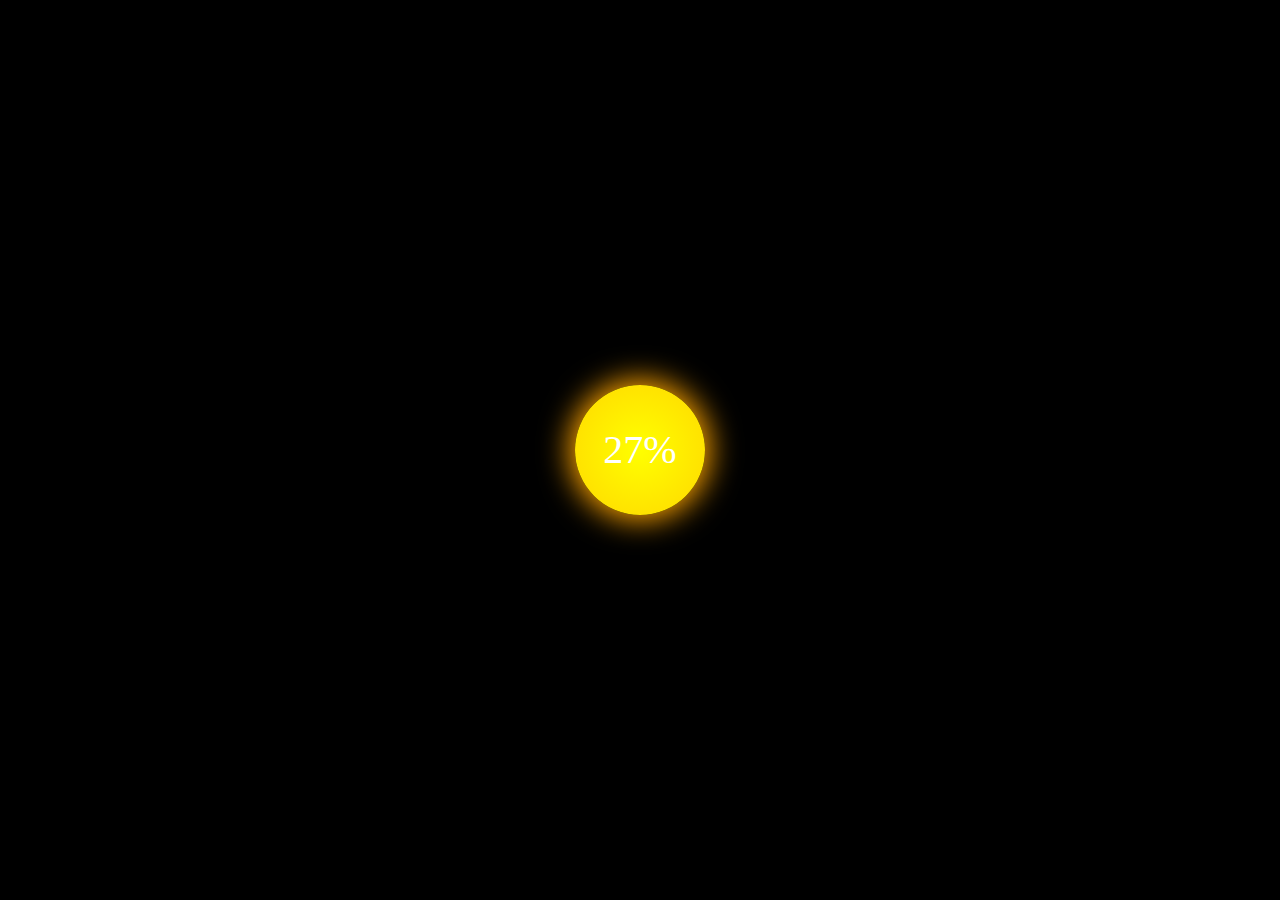
<file: index.html>
<!DOCTYPE html>
<html lang="en">
<head>
    <meta charset="UTF-8">
    <meta name="viewport"
          content="width=device-width, user-scalable=1, initial-scale=1.0, maximum-scale=1.0, minimum-scale=1.0">
    <title>Title</title>
    <link rel="stylesheet" href="reset.css">
    <link rel="stylesheet" href="index.css">
    <link rel="stylesheet" href="animate.css">
    <script src="jquery-3.2.1.js"></script>
    <script src="hammer.js"></script>
</head>
<body>
<!--第一层-->
<div id="first" class="animated pulse infinite">
    <div id="progress" ></div>
</div>
<!--第二层-->
<div id="second">
    <img src="images/tiaozhan.png" class="animated bounceIn" />
    <img src="images/yinqu.png" class="animated swing "/>
    <img src="images/start_game.png" class="animated pulse infinite"  id="start"/>
    <img src="images/shou.png" id="i4" class="animated flash infinite"/>
    <div class="bottom" >
        <img src="images/ranking.png" id="ranking"/>
        <img src="images/activity_rule.png" id="rule"/>
        <img src="images/prize.png" id="prize"/>
        <img src="images/shiyong.png" id="shiyong">
    </div>
</div>

<!--开始前 填写信息-->
<div id="information" class="bg">
   <img src="images/close.png" class="bg_img close"/>
    <div class="content" id="content_bg">
        <input type="text" placeholder="姓名">
        <input type="text" placeholder="电话"><br>
        <img src="images/p1_sub.png" alt="" id="start2">
    </div>
</div>
<!--数钱榜-->
<div id="rankingList" class="bg">
    <img src="images/close.png" class="bg_img close"/>
    <div class="content" id="rankingList_bg">
        <div id="gread">
            <ul>
                <li><span>　</span><img src="images/shizhong.png" alt="">大神-杨诚</li>
                <li><span>　</span><img src="images/shizhong.png" alt="">聪明的小勇</li>
                <li><span>　</span><img src="images/shizhong.png" alt="">聪明的小叶</li>
                <li><span>4</span><img src="images/shizhong.png" alt="">聪明的小刘</li>
                <li><span>5</span><img src="images/shizhong.png" alt="">智障的小罗</li>
                <li><span>6</span><img src="images/shizhong.png" alt="">智障的小荣</li>
                <li><span>7</span><img src="images/shizhong.png" alt="">智障的小旺</li>
                <li><span>8</span><img src="images/shizhong.png" alt="">智障的小平</li>
                <li><span>9</span><img src="images/shizhong.png" alt="">智障的小志</li>
            </ul>
        </div>
    </div>
</div>
<!--活动规则-->
<div id="activeRule" class="bg">
    <img src="images/close.png" class="bg_img close"/>
    <div class="content bg2">
        <div class="rl">
            <h2>活动规则</h2>
            <p>1.每人有多次游戏机会，但成绩只能提交一次，且提交之后不能更改！</p>
            <p>2.提交成绩时要提供姓名及手机号码作为兑奖凭证，因用户本人在固定时间内提供正确的手机号码造成的奖品损失，由用户个人承担。</p>
            <p>3.活动时间为2016年5月11日-5月19日24:00，活动结束后将在“雾零山庄”微信公布中奖名单</p>
            <p>4.获奖规则：系统将根据大家提交的成绩，按照由多到少的规则进行排行，排名第一的网友将获得一等奖，排名第2-第21位的网友将分获二等奖，以此类推</p>
            <p>5.奖品的发放：活动结束后，将由工作人员与您取得练习，并将相应的卡券编号发送到您提供的手机号码上</p>
        </div>
    </div>
</div>
<!--活动奖品-->
<div id="activePrize" class="bg">
    <img src="images/close.png" class="bg_img close"/>
    <div class="content bg2">
        <div class="rl">
            <h2>活动奖品</h2>
            <p>一等奖1人：价值1488元7号楼1晚豪华标间免费房券1张，并可享康体项目3折优惠;</p>
            <p>二等奖20人：100元订房代金券每1张，并可享康体项目4折优惠;</p>
            <p>三等奖30人：50元订房代金券每人1张，并可享康体项目5折优惠。</p>
            <p>奖品的有效期：2016年5月20至6月15日（周五，周六及法定节假日不可用）</p>
        </div>
    </div>
</div>
<!--奖券使用说明-->
<div id="activeShiyong" class="bg">
    <img src="images/close.png" class="bg_img close"/>
    <div class="content bg2">
        <div class="rl">
            <h2>奖券使用说明</h2>
            <p>1、奖品的使用：请务必至少提前一周指致电0-1232151或81027799进行预约，
                并于入住时向前台服务人员出示您手机上收到的卡券编号即可使用。</p>
            <p>2、代金券仅使用于线下门市价入住客房消费使用，不适用于通过携程或者微信等其他
            线上渠道预订使用。</p>
            <p>3、免费房安排的房间将视当时酒店排房情况而定，如您所预约的时段预订已满，将与您协商
            调整入住时间。</p>
            <p>4、免费房券及代金券不得用于除订房外其他产品消费，不得与酒店其他优惠折扣或鹿泉同时使用，
            且不予退换，兑换现金或找赎。</p>
            <p>5、对于恶意刷奖者和作弊者，主办方有权取消兑奖资格。</p>
        </div>
    </div>
</div>

<!--第三层-->
<div id="third">
    <img src="images/p2_kuang.png"/>
    <img src="images/p2_shou.png" />
    <img src="images/p2_qian.jpg" class="qian" id="qian"/>
    <img src="images/p2_zhuan.png"/>
    <div id="slideShow">
        <img src="images/p2_txt1.png" id="img"/>
    </div>

    <div id="count">
        <div id="source1" >
            <p></p>
        </div>
        <div id="source2">
            <p></p>
        </div>
        <div id="source3">
            <p></p>
        </div>
        <div id="shizhon">
            <p></p>
        </div>
    </div>
</div>


<!--第四层-->
<div id="fourth">
    <div id="fourth_box">
        <img src="images/p3_acquire.png"/>
        <h2 id="fillIn"></h2>
        <p>没办法！ 你已经强到没有对手了</p>
        <div id="grade">
            <p>我的辉煌战绩：￥350  当前排名：10位</p>
        </div>
        <div id="again">
            <img src="images/p3_again.png" id="startAgain"/>
            <img src="images/p3_share_btn.png" id="share"/>
        </div>
        <div class="bottom">
            <img src="images/ranking.png"/><!--id="ranking"-->
            <img src="images/activity_rule.png"/><!--id="rule"-->
            <img src="images/prize.png"/><!--id="prize"-->
            <img src="images/shiyong.png" ><!--id="shiyong"-->
        </div>
    </div>
</div>

<!--share-->
<div id="shareEnd">
    <img src="images/p3_share.png"/>
</div>
<script src="index.js"></script>
<script>
    first()
</script>
</body>
</html>
</file>
<file: index.css>
@charset "utf-8";
html, body{
    width: 100%;
    height: 100%;
    overflow: hidden;
}
/*            第一层                */
#first{
    width: 100%;
    height: 100%;
    background: #000;
    display: flex;
    justify-content: center;
    align-items: center;
    perspective: 200px;
}
#progress{
    width: 130px;
    height: 130px;
    border-radius: 50%;
    font-size: 40px;
    color: #fff;
    text-align: center;
    line-height: 130px;
    background: radial-gradient(circle at center,yellow,gold);
    box-shadow: 0 0 30px 5px orange;
    animation: dh 5s infinite linear;
}
@keyframes dh {
    0%{
        opacity:1;
        transform: scale(1) rotateY(0deg);
    }
    100%{
        opacity: .8;
        transform: scale(1.1) rotateY(360deg);
    }
}
/*               第二层                  */
#second{
    width: 100%;
    height: 100%;
    display: flex;
    position: fixed;
    flex-direction: column;
    justify-content: center;
    align-items: center;
    background: url("images/bg.jpg") no-repeat ;
    background-size: 100% 100%;
}
#second>img:nth-of-type(1){
    width: 60%;
    height: 15%;
    margin-top: 10%;
    animation-delay: 3s;
}
#second>img:nth-of-type(2){
    width: 90%;
    height: 20%;
    animation-delay: 3s;
}
#second>img:nth-of-type(3){
    width: 27%;
    height: 18%;
    margin-top: 22%;
}
#second>img:nth-of-type(4){
    width:12%;
    height: 7%;
    position: relative;
    top: -10%;
    left:10%;
}
.bottom{
    width: 80%;
    height: 13%;
    display: flex;
    flex-flow: row ;
    justify-content: center;
    align-items: center;
    padding-bottom: 2%;
    background: url("./images/p1_btns_wrap.png") no-repeat;
    background-size: 100% 100%;
}
.bottom > img{
    display: inline-block;
    width: 23%;
    height: 75%;
}

/*       开始前填写信息             */
#information,#rankingList,#activeRule,#activePrize,#activeShiyong{
    width: 100%;
    height: 100%;
    display: none;
}

/*bottom通用样式     ↓*/
.bg{
    position: absolute;
    background: rgba(3,3,3,.7);

}
.bg_img{
    float: right;
    margin:20% 5% 0 0
}
.content{
    width: 90%;
    height: 60%;
    display: flex;
    flex-flow: column wrap;
    justify-content:flex-end;
    align-items: center;
    margin: 30% auto;
}
/*bottom通用样式    ↑*/

#content_bg{
    background: url("images/p1_from.png") no-repeat;
    background-size: 100% 100%;
}
#information .content>img{
    width: 50%;
    height: 20%;
}
#information .content input{
    width: 80%;
    height:15%;
    background:rgba(255,120,0,.2);
    border:1px solid red;
    border-radius: 5%;
    margin-bottom:2%;
}
::-webkit-input-placeholder{
    color:#222;
    text-indent:10px;
}
#information .content>img:last-of-type{
    position: relative;
    top:-2%;
}

/*     数钱榜    */
#rankingList_bg{
    background: url("images/ranking_bg.png") no-repeat;
    background-size: 100% 100%;
}
#gread{
    width: 60%;
    height: 70%;
    overflow: scroll;
    position: relative;
    top:-10%;
}
#gread ul li{
    padding: 5%;
    border-bottom: 2px dashed #aaa;
}
#gread ul li span{
    margin-right: 10%;
    width: 10%;
    height: 20%;
    display: inline-block;
}
#gread ul li:nth-of-type(1) span{
    background: url("images/p1_first.png") no-repeat center center;
    background-size: 100% 100%;
}
#gread ul li:nth-of-type(2) span{
    background: url("images/p1_second.png") no-repeat center center;
    background-size: 100% 100%;
}
#gread ul li:nth-of-type(3) span{
    background: url("images/p1_third.png") no-repeat center center;
    background-size: 100% 100%;
}
#gread ul li img{
    width: 20%;
    height: 20%;
    vertical-align: middle;
    margin-right: 5%;
}

/*   活动规则 奖品 奖品使用    */
.bg2{
    background: rgb(255,234,209);
    border:1px solid  red;
    border-radius: 5%;
}
.rl{
    width: 85%;
    height: 50%;
    text-align: center;
    position: absolute;
    top: 25%;
    overflow: scroll;
}
.rl h2{
    margin-bottom: 10%;
}
.rl p{
    float: left;
    text-align: left;
    margin-bottom: 2%;
}

/*     第三层     */
#third{
    width: 100%;
    height: 100%;
    background: url("images/bg2.png") no-repeat;
    background-size: 100% 100%;
    position: fixed;
    display: none;
}
#third>img:nth-of-type(1){
    width: 85%;
    height: 18%;
    position: absolute;
    top:13%;
    left: 7.5%;
}
#slideShow{
    width: 70%;
    height: 20%;
    position: absolute;
    top:15%;
    left: 15%;
}
#third #slideShow>img:nth-of-type(1){
    width: 100%;
    height: 50%;
}
#count{
    width: 60%;
    height: 9%;
    display: flex;
    flex-flow: row nowrap;
    justify-content: center;
    position: absolute;
    top: 35%;
    left: 21%;
}
#count div{
    width: 17%;
    height: 80%;
    margin-right: 3%;
}
#count div:nth-of-type(-n+3){
    background: url("images/p2_scoring.png") no-repeat;
    background-size: 100% 100%;
}
#count div:nth-of-type(4){
    background: url("images/shizhong.png") no-repeat;
    background-size: 100% 100%;
}
#count #source1>p{
    position:absolute;
    top: 17%;
    left: 16%;
    font-size: 18px;
    color: #fff;
}
#count #source2>p{
    position:absolute;
    top: 17%;
    left: 36%;
    font-size: 18px;
    color: #fff;
}
#count #source3>p{
    position:absolute;
    top: 17%;
    left: 56%;
    font-size: 18px;
    color: #fff;
}
#count #shizhon p{
    text-align: center;
    color: #fff;
    position: absolute;
    top:22%;
    right: 17%;
}
#third>img:nth-of-type(2) {
    width: 30%;
    height: 10%;
    position: absolute;
    bottom: 20%;
    right: 0;
    z-index: 1;
    animation: dh2 1s linear infinite;
}
.qian{
    width: 58%;
    height: 65%;
    position: absolute;
    bottom:-19%;
    left:22%;
}
#third>img:nth-of-type(4){
    width: 100%;
    height: 15%;
    position: absolute;
    bottom:0;
    left:0;
    z-index: 444;
}
/*       手滑动动画    */
@keyframes dh2{
    0%{opacity: 1;transform:translateY(0px)}
    100%{opacity:0;transform:translateY(-100px)}
}
.qian2{
    animation: dh3 .5s linear;
}
/*    点钞动画     */
@keyframes dh3{
    0%{
        z-index: 0;
        opacity: 1;
        transform:translateY(0px)  scale(1) ;
    }
    50%{
        transform: translateY(-90%) scale(0.5);
    }
    100%{
        z-index: 0;
        opacity: 0;
        transform: translateY(-90%) scale(0) ;
    }
}

/*       第四层      */
#fourth{
    width: 100%;
    height: 100%;
    background: url("images/p3_bg.jpg") no-repeat;
    background-size: 100% 100%;
    display: none;
}
#fourth_box{
    width: 100%;
    height: 100%;
    color: #fff;
    display: flex;
    flex-flow: column wrap;
    justify-content: center;
    align-items: center;
}
#fourth #fourth_box>img:nth-of-type(1){
    width: 70%;
    height: 6%;
    position: absolute;
    top:13%;
}
#fourth h2{
    font-size: 40px;
    margin-bottom: 5%;
    margin-top: 15%;
}
#fourth p{
    font-size: 12px;
    margin-bottom: 5%;
}
#fourth #grade{
    color: red;
    text-align: center;
    width: 80%;
    height: 6%;
    background:#fff;
    border-radius: 5%;
    position: relative;
}
#fourth #grade p{
    font-size: 14px;
    position: absolute;
    top:20%;
    left:15%;
}
#again{
    margin-top: 20%;
    margin-left: 18%;
}
#fourth #again>img:nth-of-type(1){
    width: 30%;
    height: 30%;
    margin-right: 15%;
}
#fourth #again>img:nth-of-type(2){
    width: 30%;
    height: 30%;
}
#fourth .bottom{
    position: absolute;
    bottom:1%;
}

/*    share     */
#shareEnd{
    width: 100%;
    height: 100%;
    position: fixed;
    top:0;
    background: rgba(3,3,3,.6);
    display: none;
}
#shareEnd>img{
    float: right;
    margin-top: 10%;
    margin-right: 10%;
    width: 70%;
    height: 30%;
}
</file>
